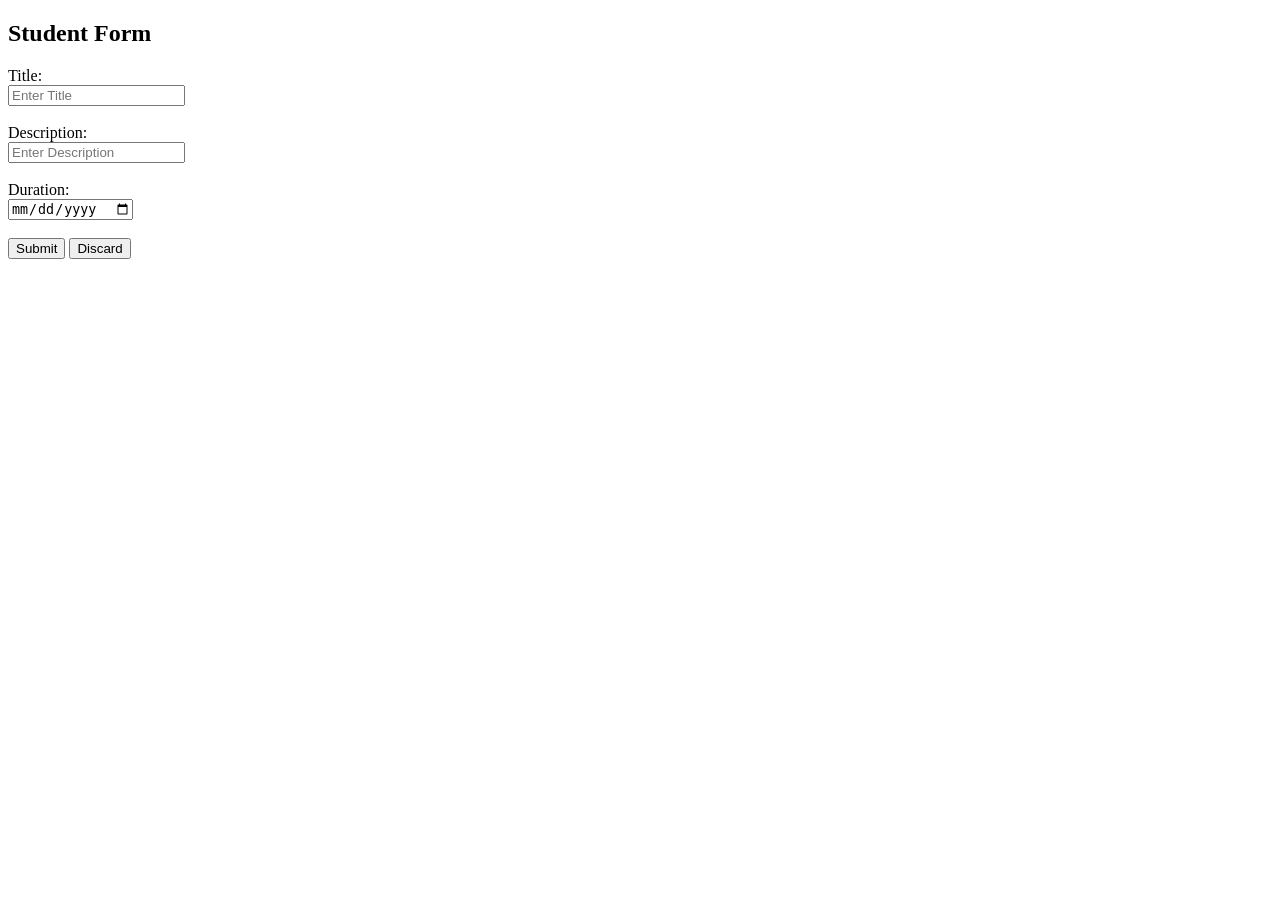
<file: src/app/pageedit/pageedit.html>
<!DOCTYPE html>
<html>
<head>
  <title>Simple Form</title>
</head>
<body>

  <h2>Student Form</h2>

  <form>
    
    <label>Title:</label><br>
    <input type="text" [(ngModel)]="useredit.title"   name="title"  placeholder="Enter Title"><br><br>

    <label>Description:</label><br>
    <input type="text" [(ngModel)]="useredit.description" name="description" placeholder="Enter Description"><br><br>

    <label>Duration:</label><br>
    <input type="date" [(ngModel)]="useredit.duedate"  name="duration" placeholder="Enter Duration"><br><br>


    <button type="submit" (click)="updtodo()">Submit</button>

    <button (click)="discard()">Discard</button>

  </form>

</body>
</html>
</file>
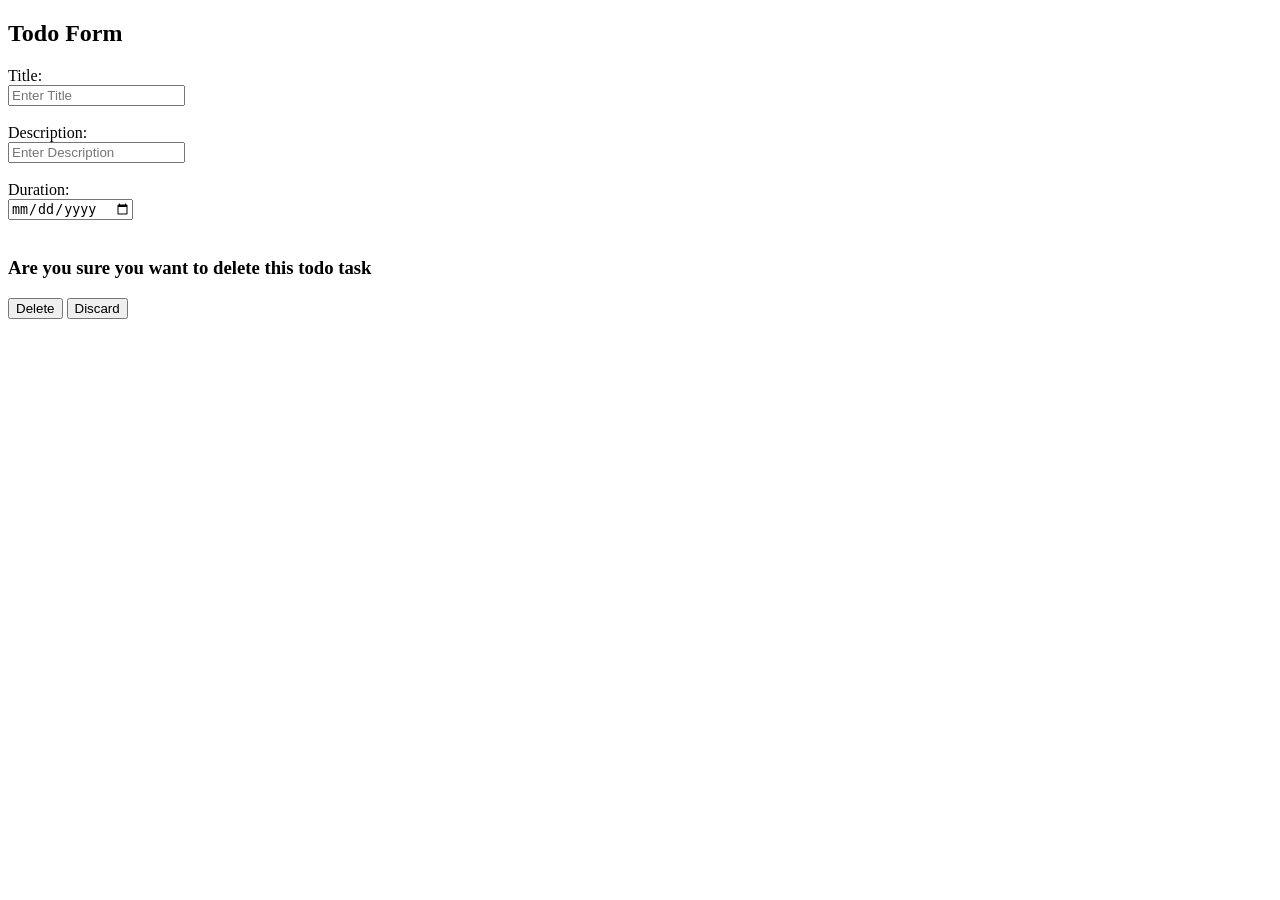
<file: src/app/compononents/pagedelete/pagedelete.html>
<!DOCTYPE html>
<html>
<head>
  <title>Simple Form</title>
</head>
<body>

  <h2>Todo Form</h2>

  <form>
    
    <label>Title:</label><br>
    <input type="text" [(ngModel)]="deltodo.title"   name="title"  placeholder="Enter Title"><br><br>

    <label>Description:</label><br>
    <input type="text" [(ngModel)]="deltodo.description" name="description" placeholder="Enter Description"><br><br>

    <label>Duration:</label><br>
    <input type="date" [(ngModel)]="deltodo.duedate "name="duration" placeholder="Enter Duration"><br><br>

  <h3>Are you sure you want to delete this todo task</h3>
    <button type="submit" (click)="delsucc()">Delete</button>

    <button (click)="discard()">Discard</button>

  </form>

</body>
</html>
</file>
